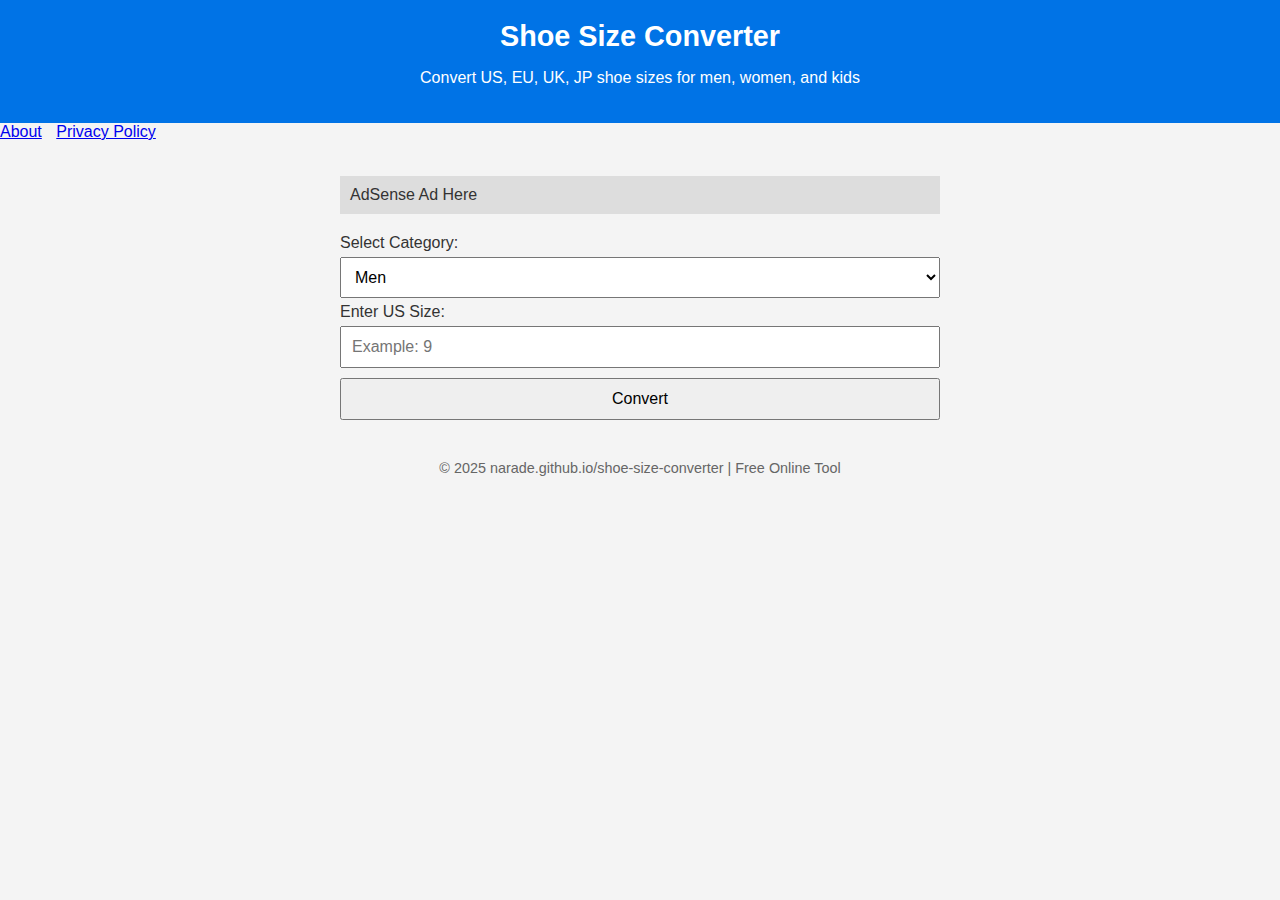
<file: index.html>
<!DOCTYPE html>
<html lang="en">
<head>
<meta charset="UTF-8">
<meta name="viewport" content="width=device-width, initial-scale=1.0">
<meta name="description" content="Convert shoe sizes easily between US, EU, UK, and JP for men, women, and kids. Fast and accurate online shoe size converter.">
<meta name="keywords" content="shoe size converter, US EU UK JP, men shoe size, women shoe size, kids shoe size">
<title>Shoe Size Converter Online</title>
<link rel="stylesheet" href="style.css">
<script async src="https://pagead2.googlesyndication.com/pagead/js/adsbygoogle.js?client=ca-pub-5602253834235785"
   crossorigin="anonymous"></script>
</head>
<body>
<header>
  <h1>Shoe Size Converter</h1>
  <p>Convert US, EU, UK, JP shoe sizes for men, women, and kids</p>
</header>

<nav style="margin-bottom:15px;">
  <a href="about.html" style="margin-right:10px;">About</a>
  <a href="privacy.html">Privacy Policy</a>
</nav>
  
<main>
  <div class="ad-placeholder">AdSense Ad Here</div>

  <label for="category">Select Category:</label>
  <select id="category">
    <option value="men">Men</option>
    <option value="women">Women</option>
    <option value="kids">Kids</option>
  </select>
  
  <label for="inputSize">Enter US Size:</label>
  <input type="number" id="inputSize" placeholder="Example: 9" step="0.5" min="0">
  
  <button onclick="convertSize()">Convert</button>
  
  <table id="resultTable" style="display:none;">
    <thead>
      <tr><th>US</th><th>EU</th><th>UK</th><th>JP</th></tr>
    </thead>
    <tbody id="resultBody"></tbody>
  </table>
  
  <button class="copy-btn" onclick="copyResult()" style="display:none;" id="copyBtn">Copy Result</button>
</main>

<footer>
  &copy; 2025 narade.github.io/shoe-size-converter | Free Online Tool
</footer>

<script src="script.js"></script>
</body>
</html>
</file>
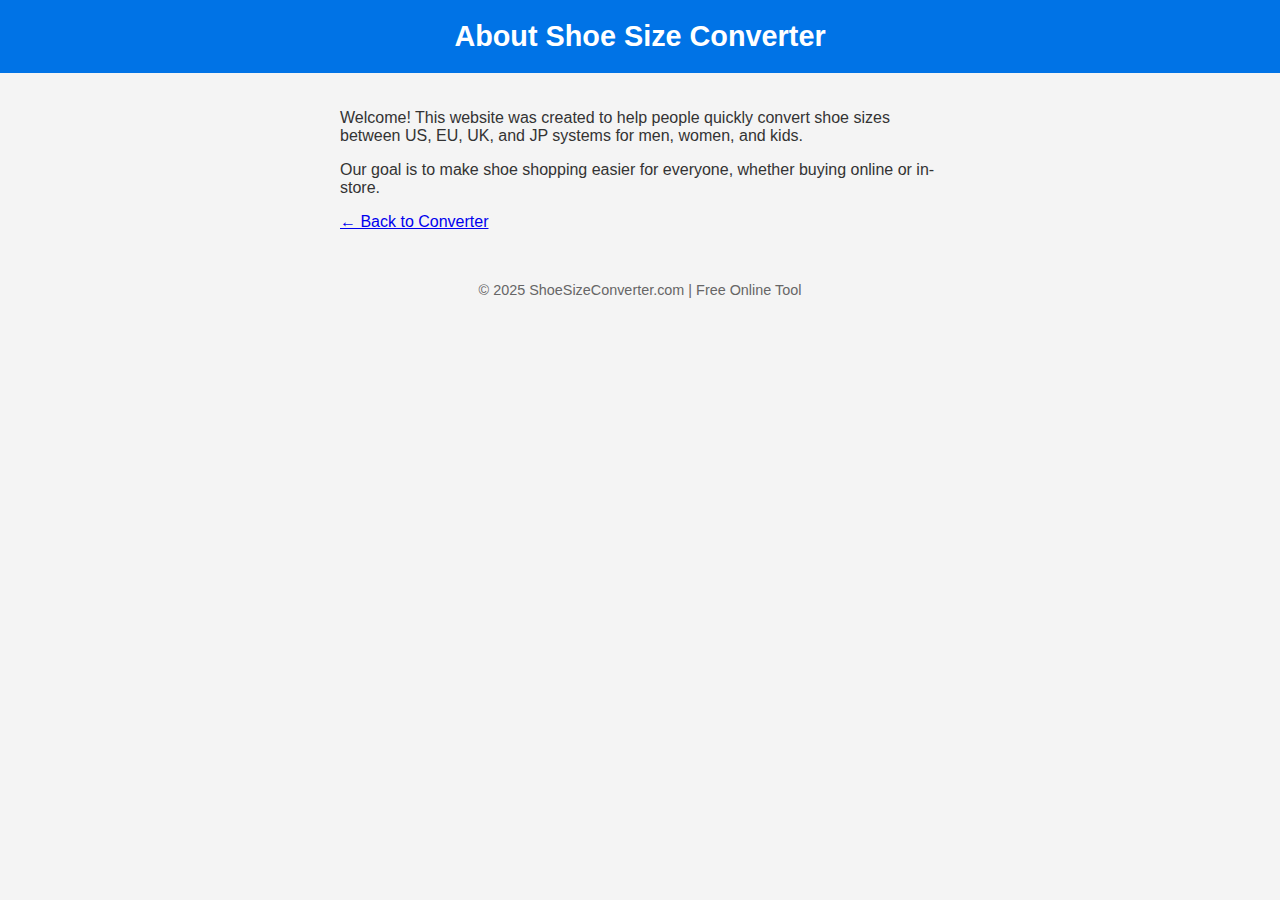
<file: about.html>
<!DOCTYPE html>
<html lang="en">
<head>
<meta charset="UTF-8">
<meta name="viewport" content="width=device-width, initial-scale=1.0">
<meta name="description" content="About Shoe Size Converter Online">
<title>About | Shoe Size Converter</title>
<link rel="stylesheet" href="style.css">
</head>
<body>
<header>
  <h1>About Shoe Size Converter</h1>
</header>
<main>
  <p>Welcome! This website was created to help people quickly convert shoe sizes between US, EU, UK, and JP systems for men, women, and kids.</p>
  <p>Our goal is to make shoe shopping easier for everyone, whether buying online or in-store.</p>
  <p><a href="index.html">← Back to Converter</a></p>
</main>
<footer>
  &copy; 2025 ShoeSizeConverter.com | Free Online Tool
</footer>
</body>
</html>
</file>
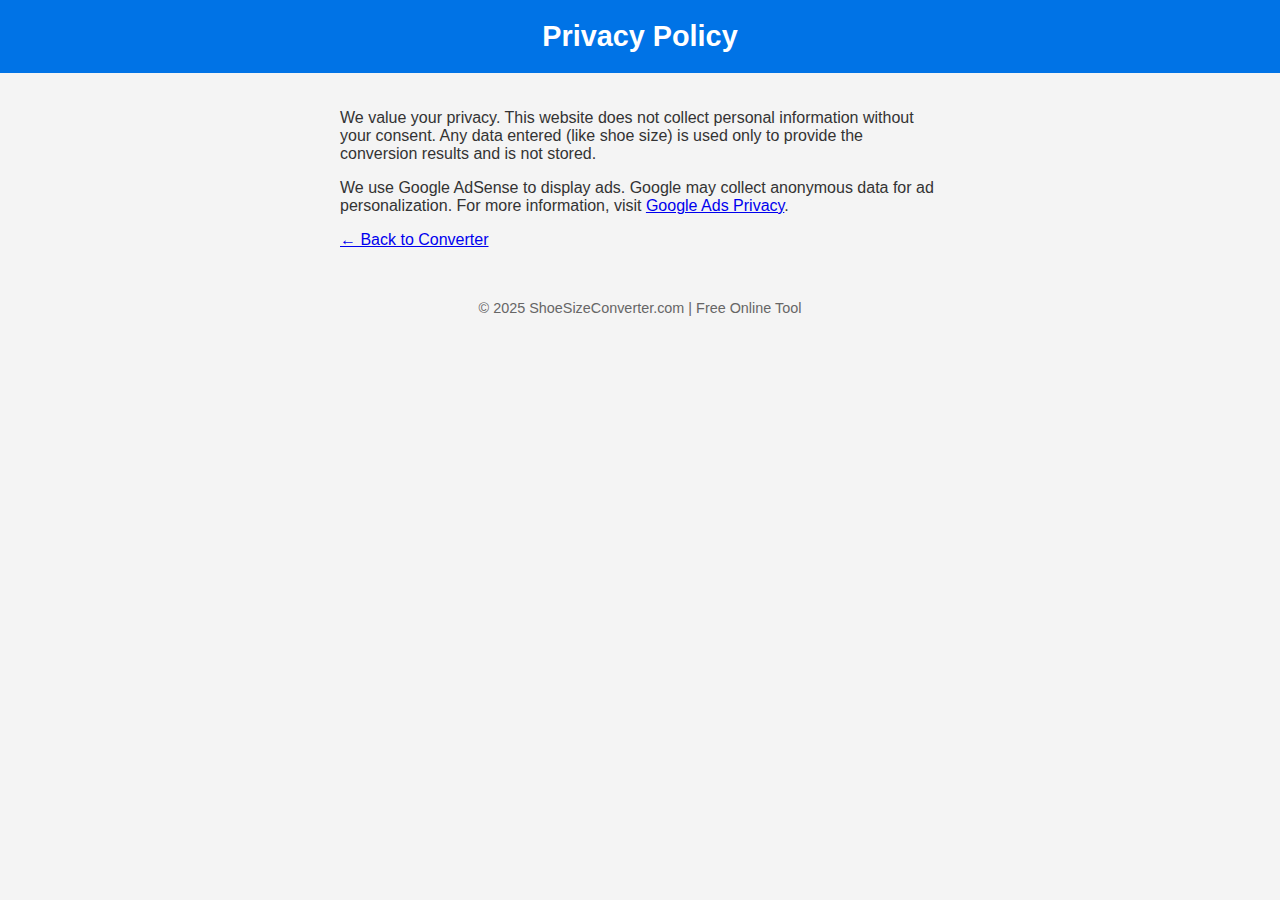
<file: privacy.html>
<!DOCTYPE html>
<html lang="en">
<head>
<meta charset="UTF-8">
<meta name="viewport" content="width=device-width, initial-scale=1.0">
<meta name="description" content="Privacy Policy for Shoe Size Converter Online">
<title>Privacy Policy | Shoe Size Converter</title>
<link rel="stylesheet" href="style.css">
</head>
<body>
<header>
  <h1>Privacy Policy</h1>
</header>
<main>
  <p>We value your privacy. This website does not collect personal information without your consent. Any data entered (like shoe size) is used only to provide the conversion results and is not stored.</p>
  
  <p>We use Google AdSense to display ads. Google may collect anonymous data for ad personalization. For more information, visit <a href="https://policies.google.com/technologies/ads">Google Ads Privacy</a>.</p>
  
  <p><a href="index.html">← Back to Converter</a></p>
</main>
<footer>
  &copy; 2025 ShoeSizeConverter.com | Free Online Tool
</footer>
</body>
</html>
</file>
<file: style.css>
body {font-family: Arial, sans-serif; background:#f4f4f4; color:#333; margin:0; padding:0;}
header {background:#0073e6; color:white; padding:20px 0; text-align:center;}
h1 {margin:0; font-size:1.8em;}
main {padding:20px; max-width:600px; margin:auto;}
select,input,button {padding:10px; margin:5px 0; width:100%; box-sizing:border-box; font-size:1em;}
table {width:100%; margin-top:20px; border-collapse:collapse;}
th,td {border:1px solid #ccc; padding:8px; text-align:center;}
th {background:#eee;}
footer {text-align:center; padding:15px; font-size:0.9em; color:#666;}
button.copy-btn {margin-top:10px; background:#0073e6; color:white; border:none; cursor:pointer;}
button.copy-btn:hover {background:#005bb5;}
.ad-placeholder {background:#ddd; padding:10px; margin-bottom:20px;}
@media (max-width:600px){table, th, td {font-size:0.9em;}}
</file>
